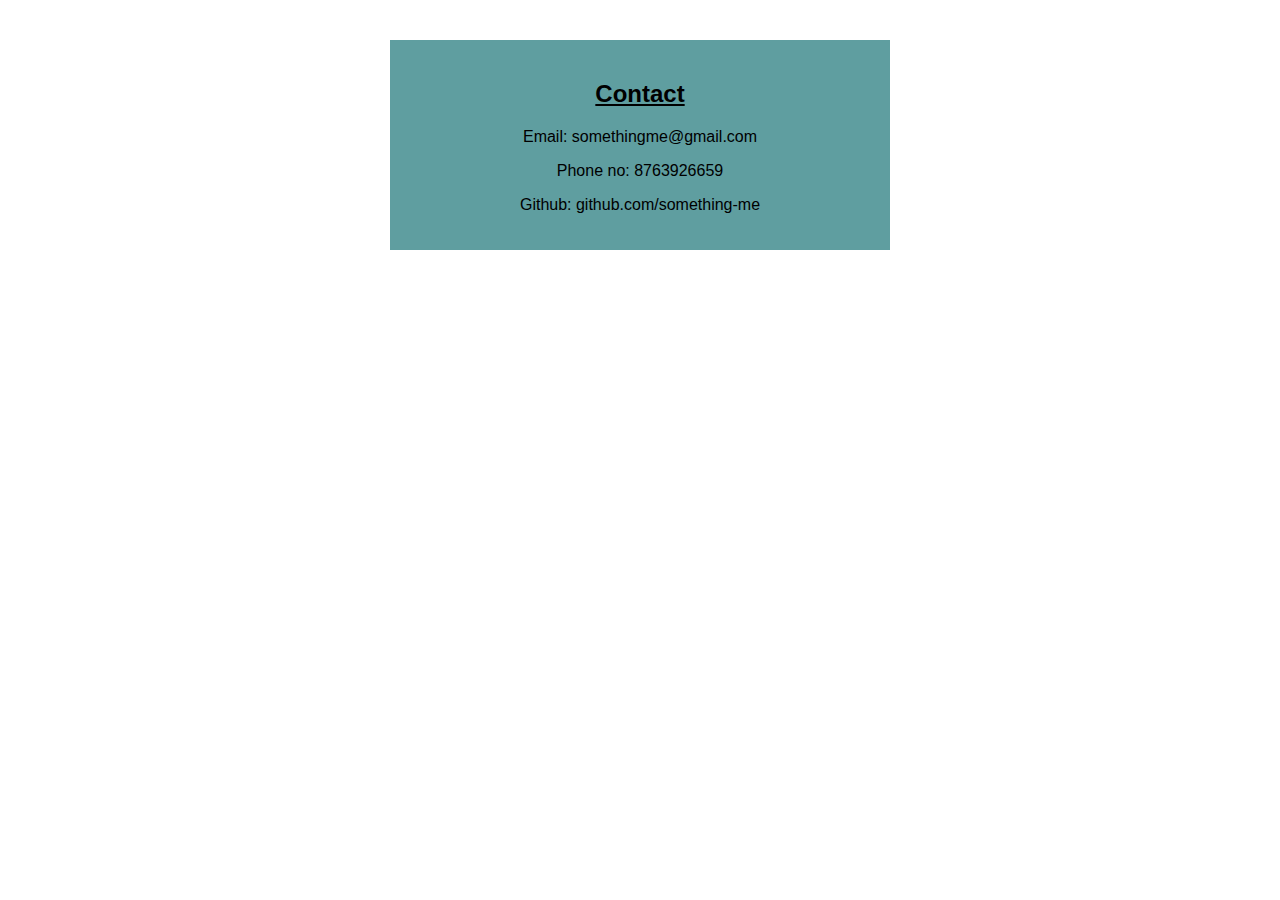
<file: contact/contact.html>
<!DOCTYPE html>
<html lang="en">
<head>
    <meta charset="UTF-8">
    <meta http-equiv="X-UA-Compatible" content="IE=edge">
    <meta name="viewport" content="width=device-width, initial-scale=1.0">
    <link rel="stylesheet" type="text/css" href="contact.css">
    <title>Document</title>
</head>
<body>
    <div class="contact">
        <h2>Contact</h2>
        <p>Email: somethingme@gmail.com</p>
        <p>Phone no: 8763926659</p>
        <p>Github: github.com/something-me</p>
    </div>
</body>
</html>
</file>
<file: contact/contact.css>
body {
    max-width: 500px;
    text-align: center;
    margin: 0 auto;
    padding-top: 40px;
}

.contact {
    background-color: cadetblue;
    padding: 20px;
}

h2 {
    text-align:center;
    font-family: -apple-system, BlinkMacSystemFont, 'Segoe UI', Roboto, Oxygen, Ubuntu, Cantarell, 'Open Sans', 'Helvetica Neue', sans-serif;
    text-decoration: underline;
}

p{
    font-family: 'Pattaya', sans-serif;
    font-size: 1rem;
}
</file>
